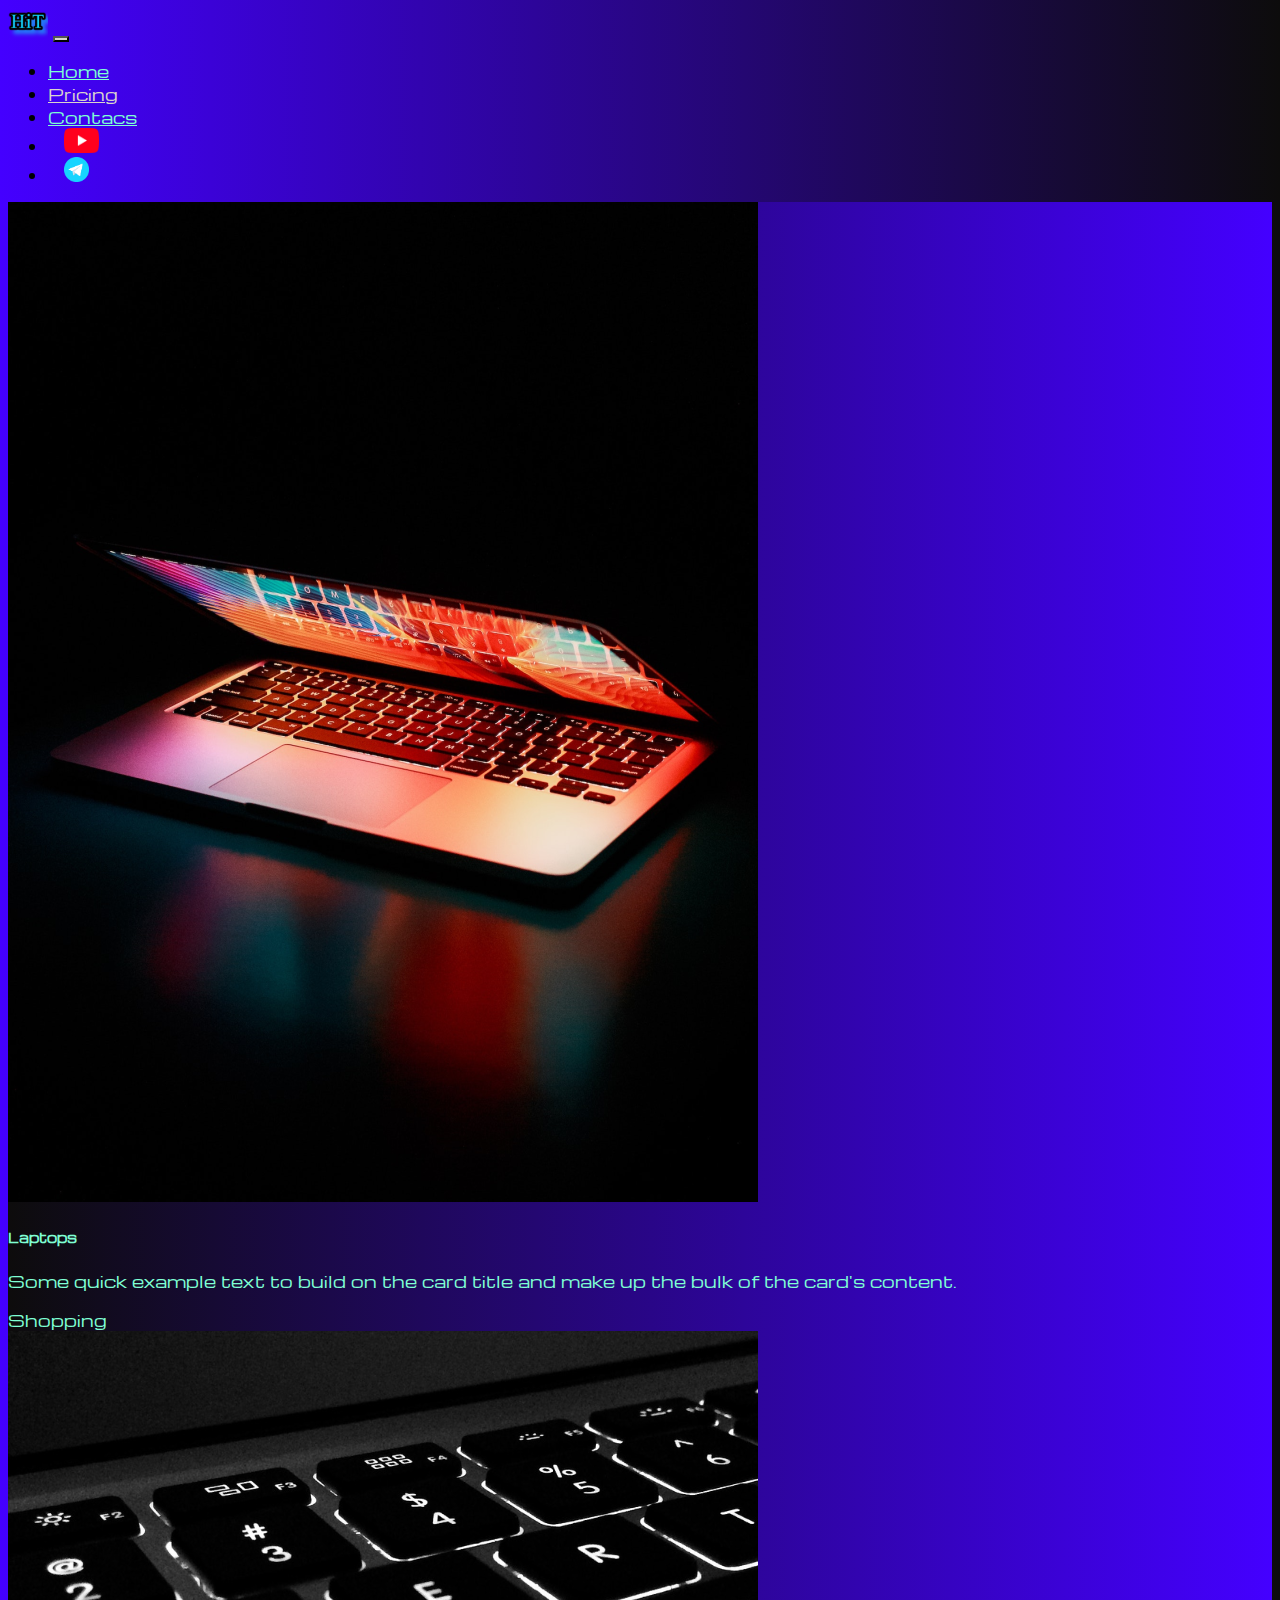
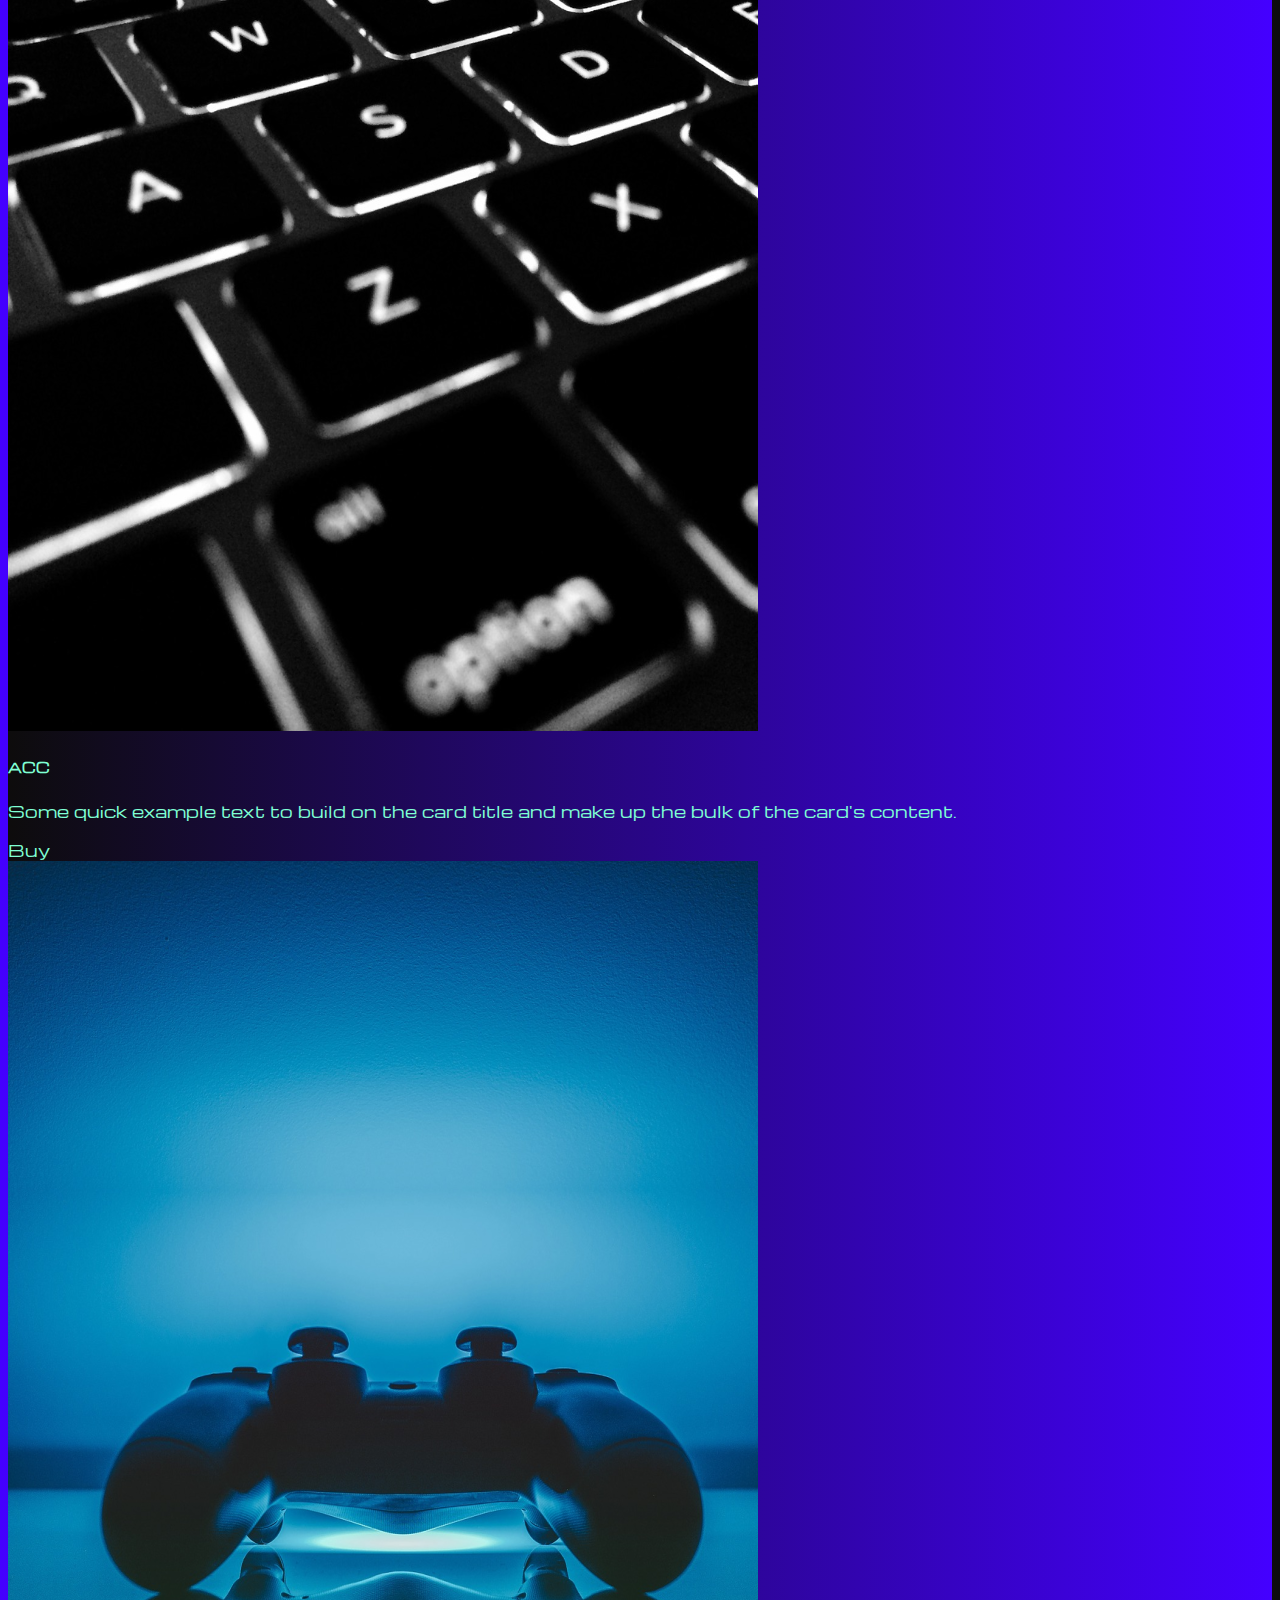
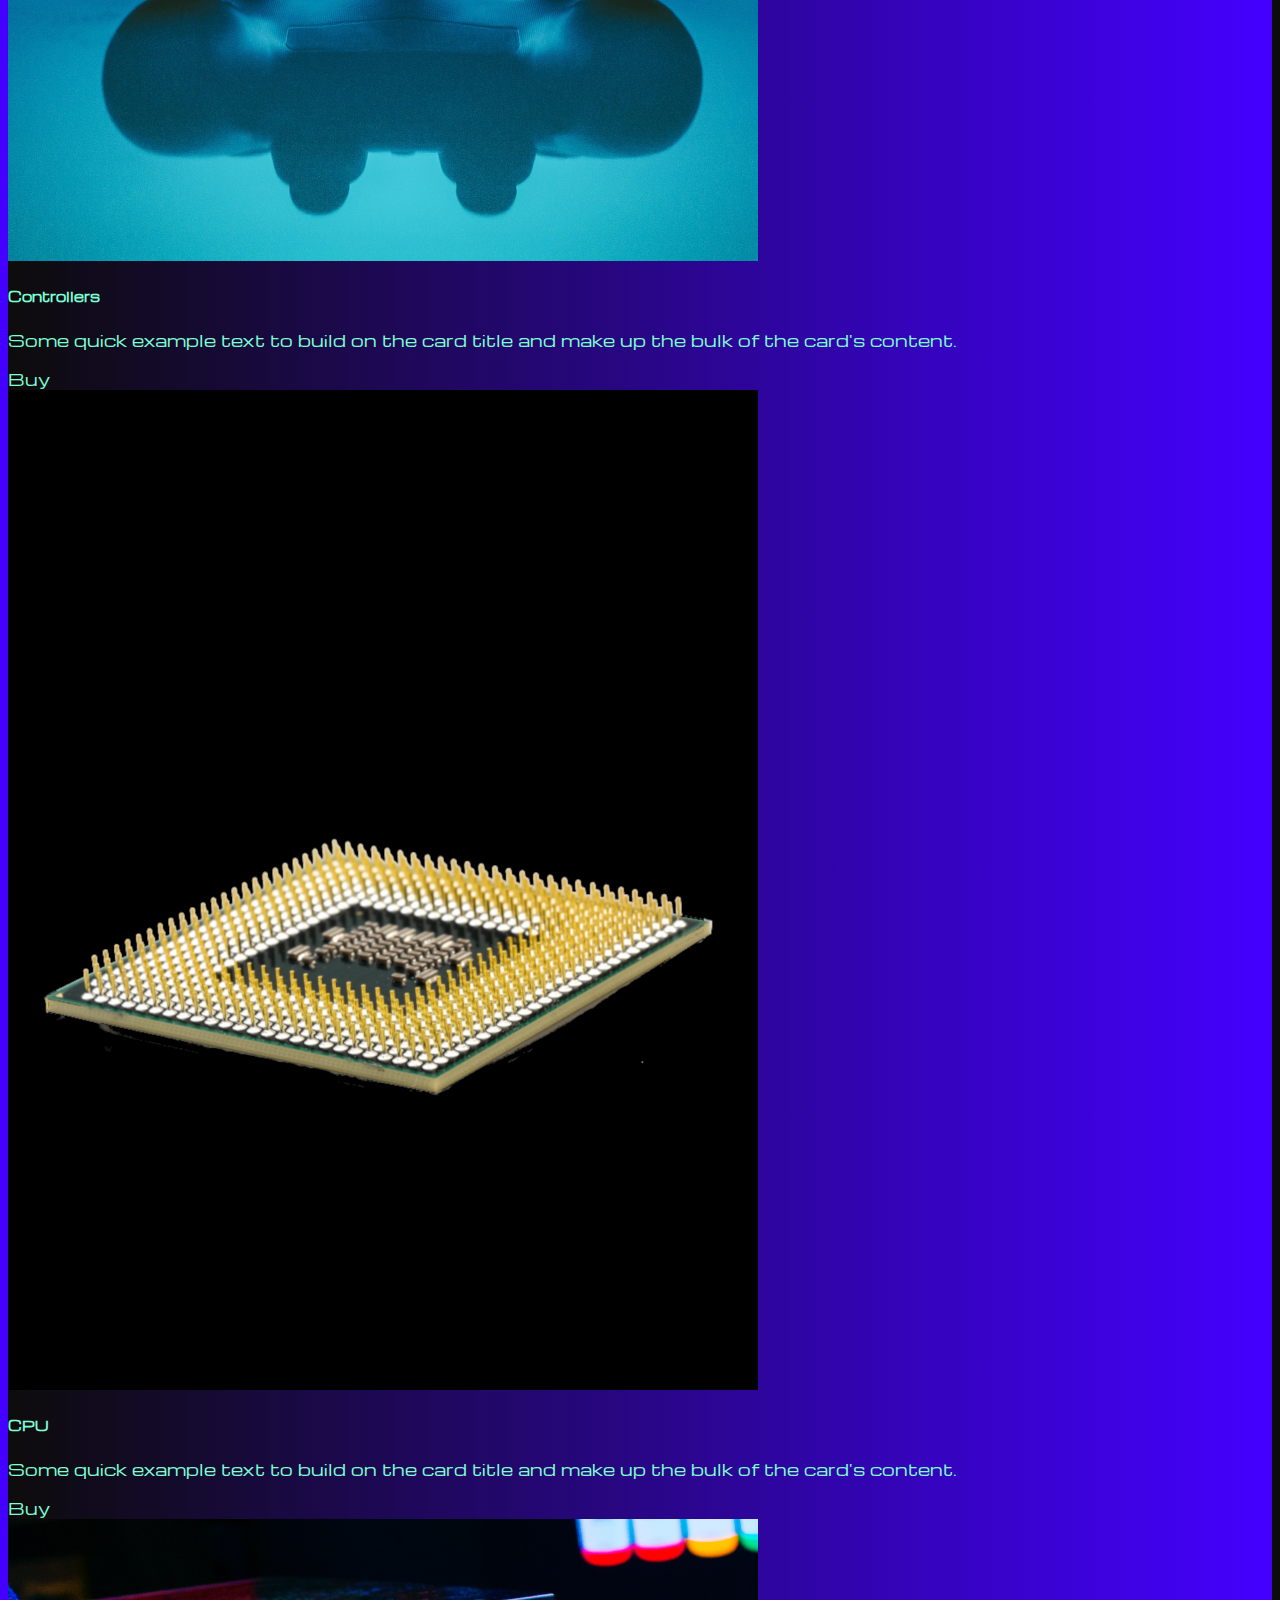
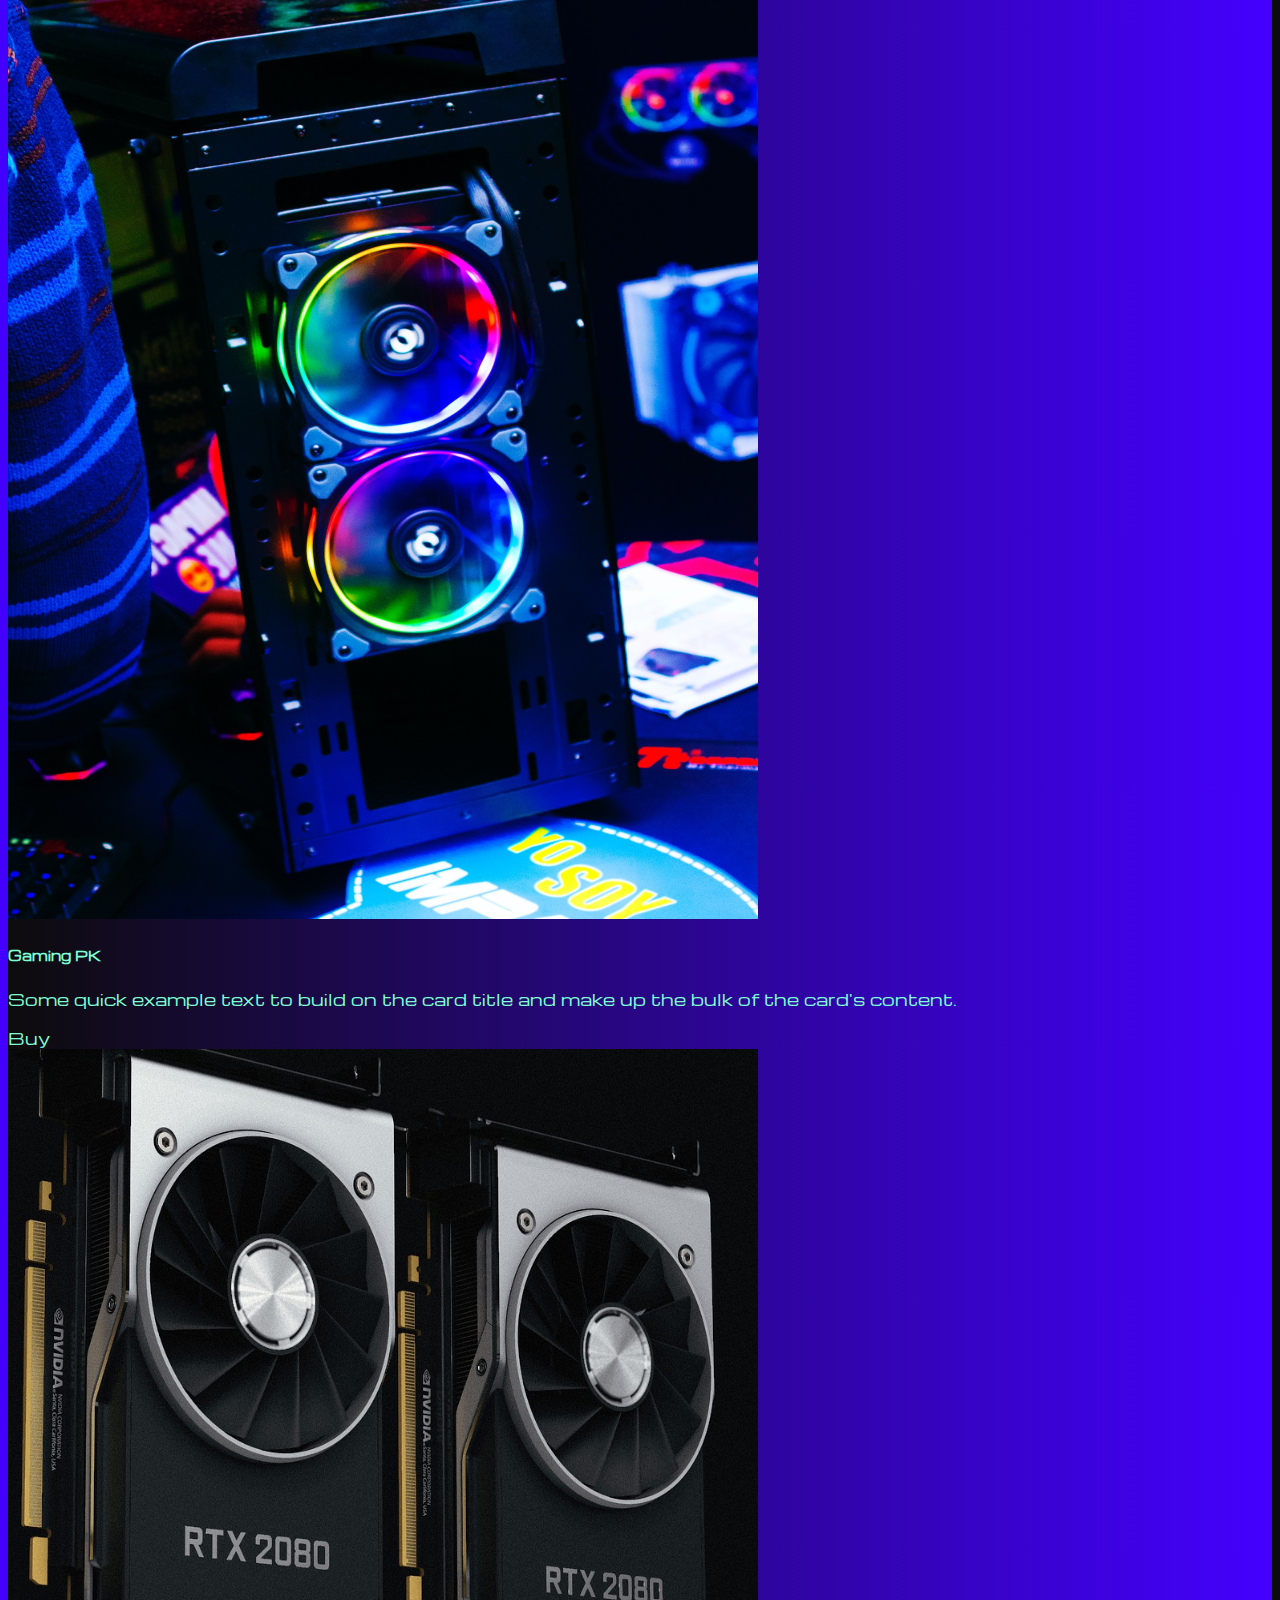
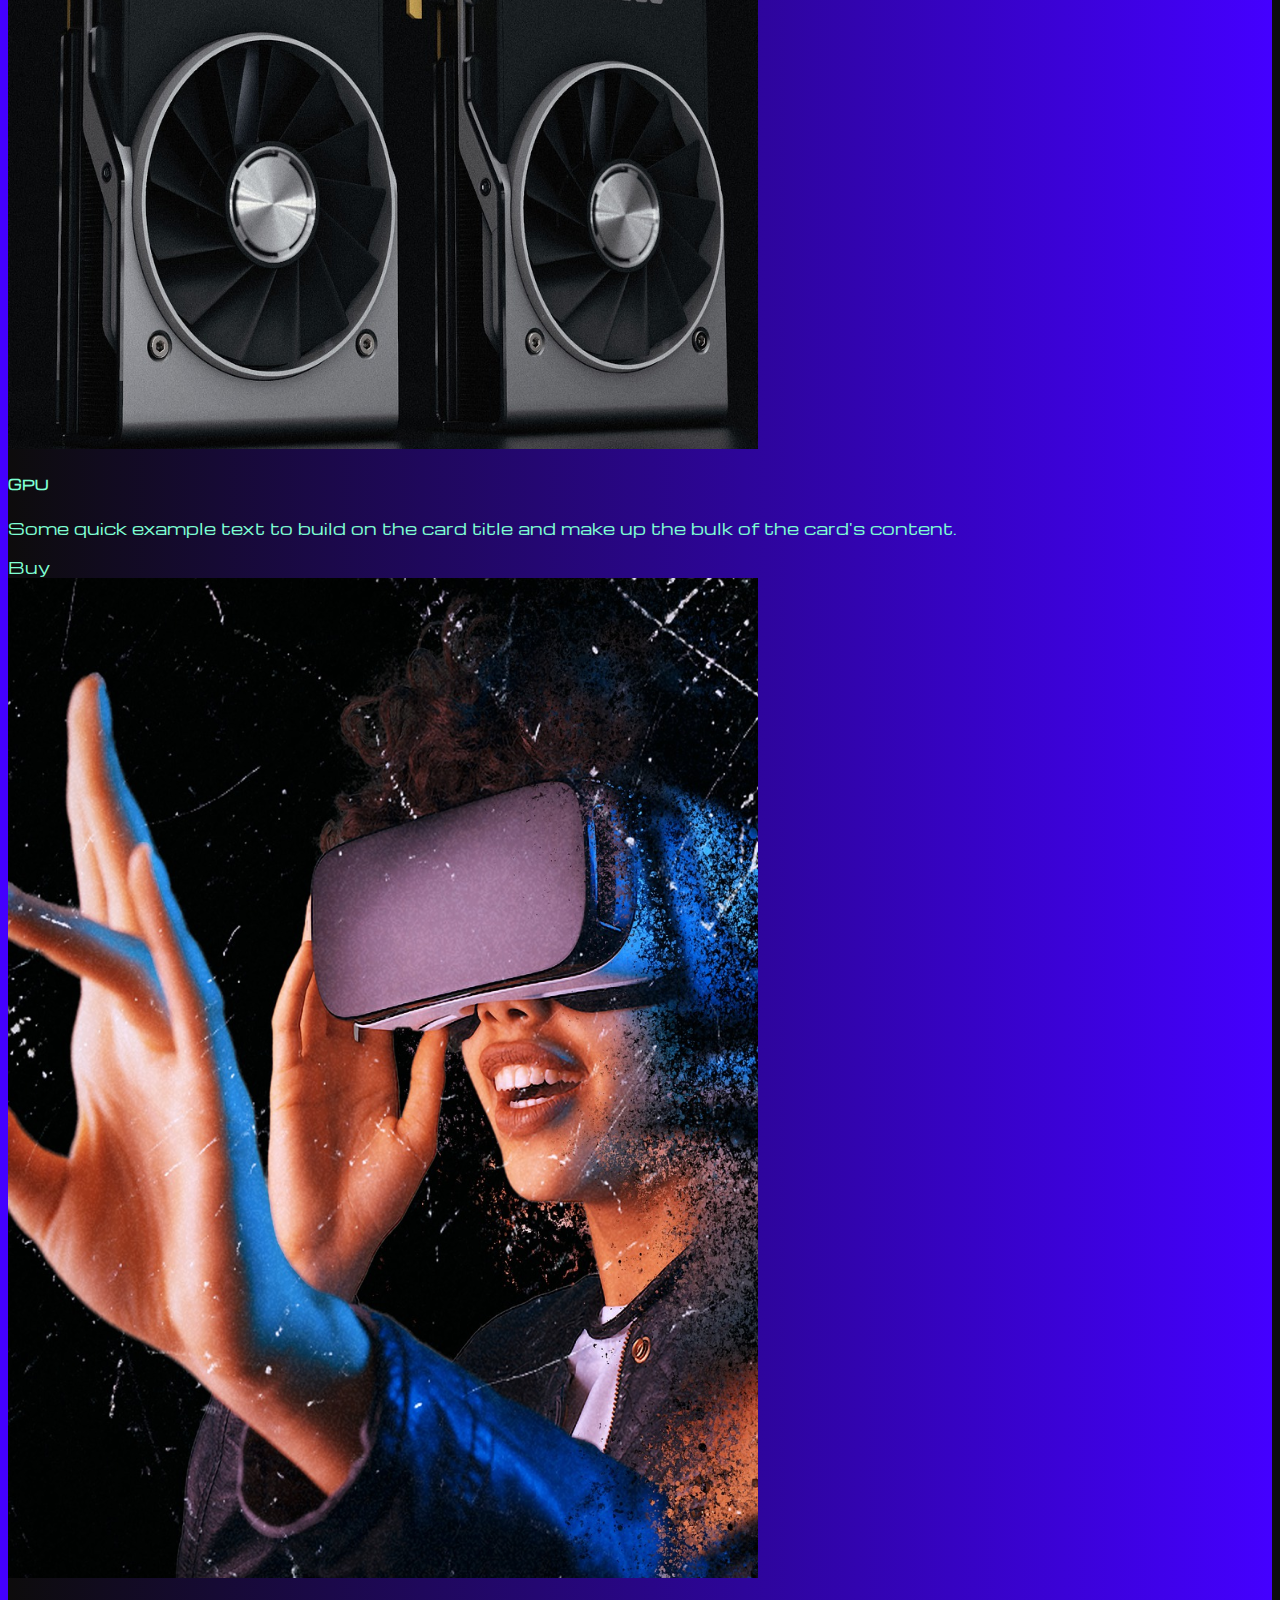
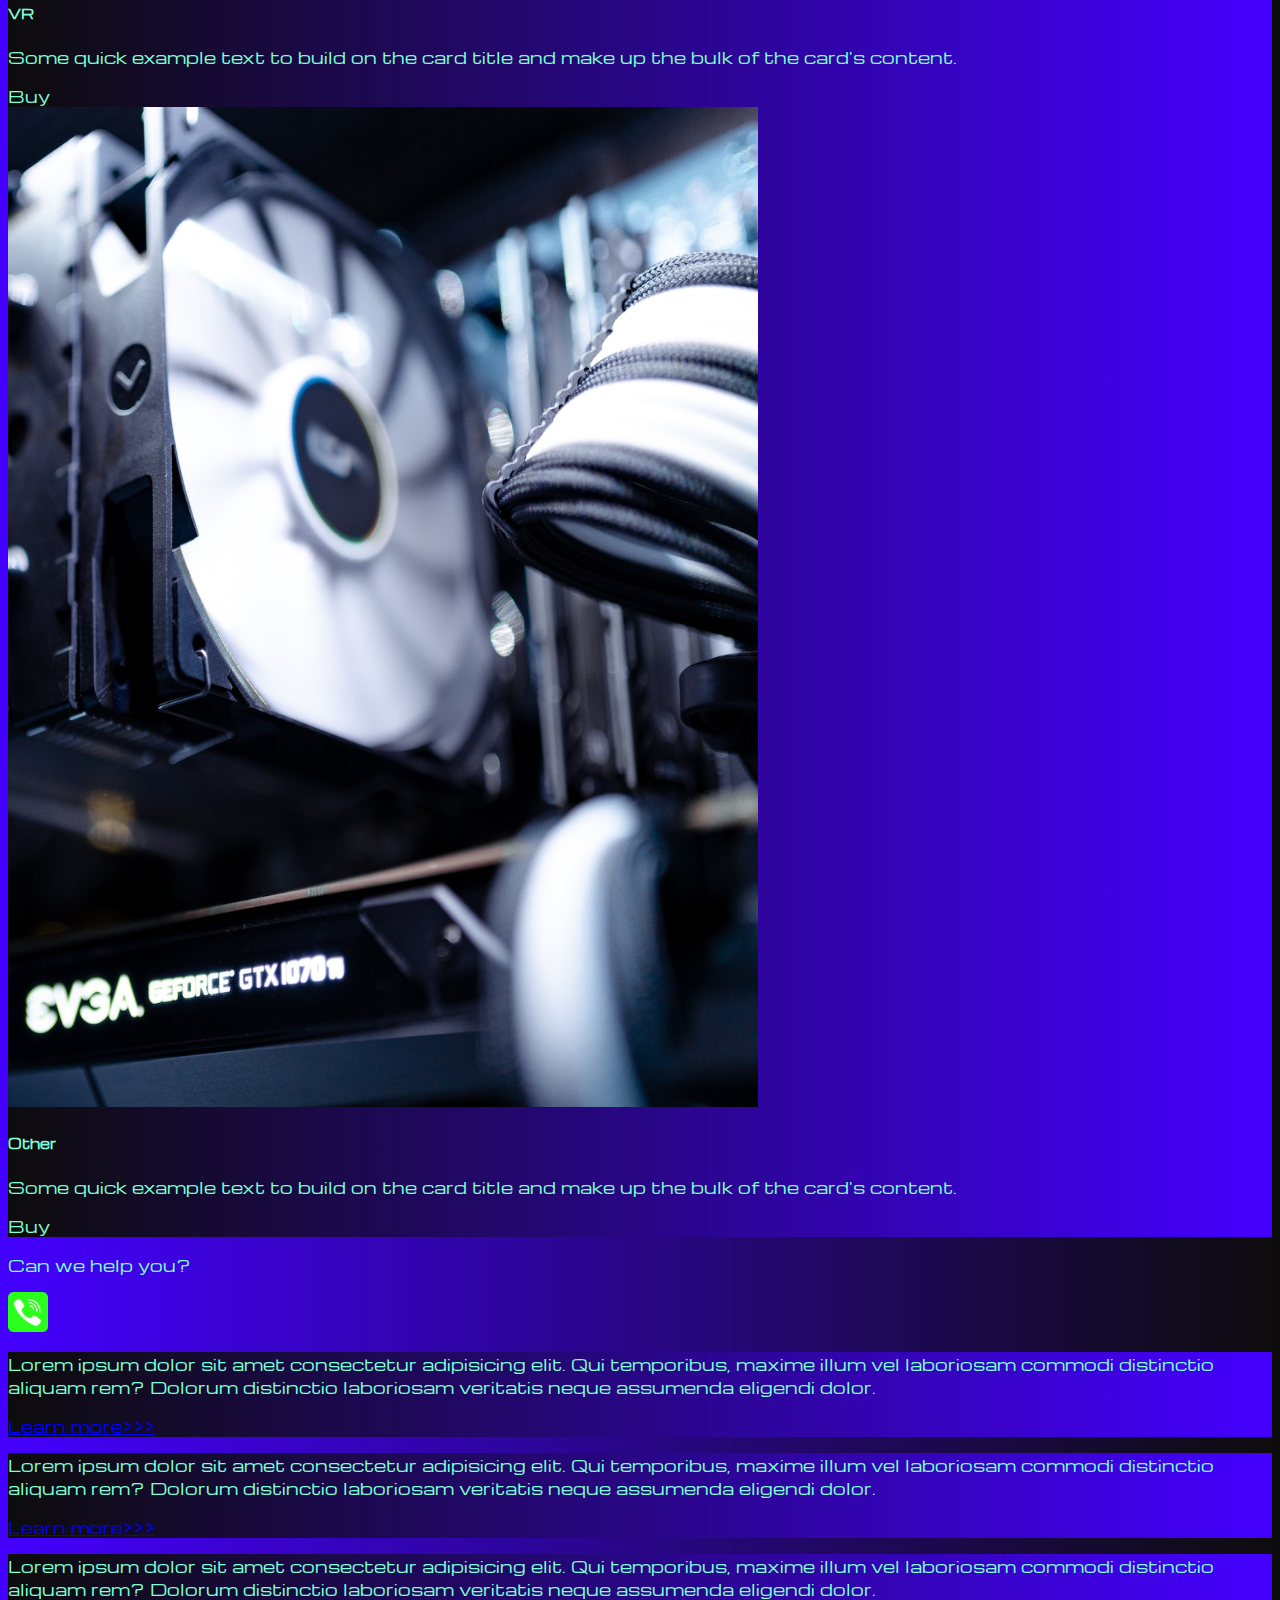
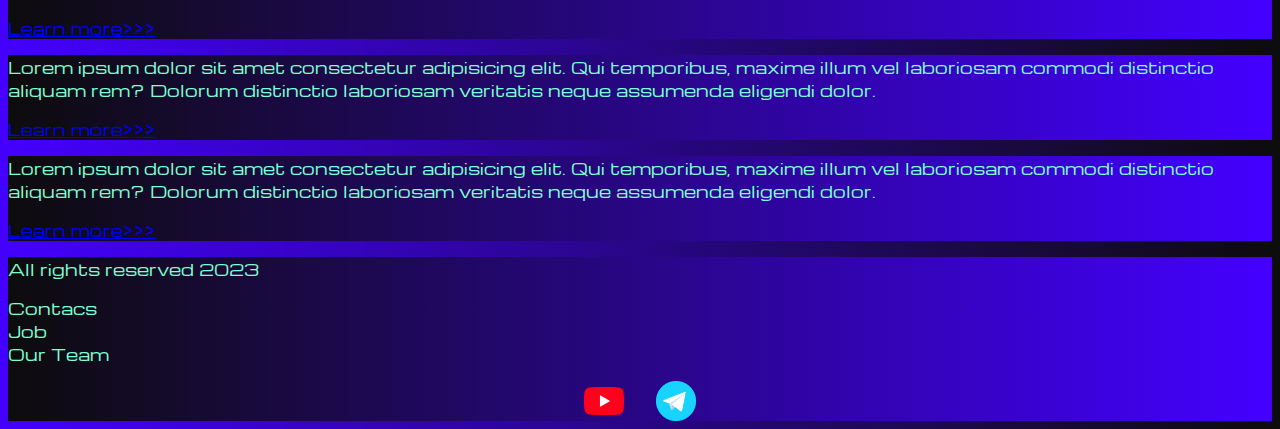
<file: pricing.html>
<!DOCTYPE html>
<html lang="en">
<head>
    <meta charset="UTF-8">
    <meta name="viewport" content="width=device-width, initial-scale=1.0">
    <link href="https://cdn.jsdelivr.net/npm/bootstrap@5.2.3/dist/css/bootstrap.min.css" rel="stylesheet" integrity="sha384-rbsA2VBKQhggwzxH7pPCaAqO46MgnOM80zW1RWuH61DGLwZJEdK2Kadq2F9CUG65" crossorigin="anonymous">
    <link rel="stylesheet" href="sourse/styles/mycss.css">

    <link rel="apple-touch-icon" sizes="180x180" href="sourse/icon/apple-touch-icon.png">
    <link rel="icon" type="image/png" sizes="32x32" href="sourse/icon/favicon-32x32.png">
    <link rel="icon" type="image/png" sizes="16x16" href="sourse/icon/favicon-16x16.png">
    <link rel="manifest" href="sourse/icon/site.webmanifest">


    <title>Hit</title>
</head>
<body>
    <!-- шапка - панелька -->
    <header>
        <nav class="navbar navbar-expand-lg bg-dark">
            <div class="container-fluid">
                <a class="navbar-brand" href="/"><img src="sourse/files/logo.png"></a>
                    <button class="navbar-toggler" type="button" data-bs-toggle="collapse" data-bs-target="#navbarNav" aria-controls="navbarNav" aria-expanded="false" aria-label="Toggle navigation">
                        <span class="navbar-toggler-icon"></span>
                    </button>
                <div class="collapse navbar-collapse" id="navbarNav">
                    <ul class="navbar-nav">
                    <li class="nav-item">
                        <a class="nav-link" aria-current="page" href="/">Home</a>
                    </li>
                    <li class="nav-item">
                        <a class="nav-link active" href="pricing.html">Pricing</a>
                    </li>
                    <li class="nav-item">
                        <a class="nav-link" href="pricing.html">Contacs</a>
                    </li>
                    <li class="nav-item">
                        <a class="nav-link" href="pricing.html">
                            <img style="width: 35px; margin-inline: 1em;" src="sourse/files/yt.png" alt="...">
                        </a>
                    </li>
                    <li class="nav-item">
                        <a class="nav-link" href="pricing.html">
                            <img style="width: 25px; margin-inline: 1em;" src="sourse/files/tg.png" alt="...">
                        </a>
                    </li>

                    </ul>
                </div>
            </div>
        </nav>
    </header>

    <!-- основной кантент -->
    <section>

<!-- mt-верх, mb- вниз, mx- в стороны, my- верх/низ, m- margin, p- padding
-0 -удалить отступ, -1  -0.25rem, -2  -0.5rem, -3  -1rem, -4 -1.5rem, -5 -3rem -->

        <div class="container-fluid my-4">

            <div class="row">
                <div class="col-lg-1">

                </div>

                <div class="col-lg-8 col-md-12">
                    <div class="row">
        
                        <!-- https://getbootstrap.com/docs/5.2/layout/grid/   тут настройки сетки -->
                        <div class="col-lg-4 col-md-6 mt-4">
                            <div class="card">
                            <a href="index.html"><img src="sourse/images/laptop.png" class="card-img-top" alt="OOPS!"></a>
                                <div class="card-body">
                                    <h5 class="card-title"><a href="index.html">Laptops</a></h5>
                                    <a href="index.html">
                                        <p class="card-text">Some quick example text to build on the card title and make up the bulk of the card's content.</p>
                                    </a>
                                    <a href="#" class="btn btn-primary">Shopping</a>
                                </div>
                            </div>
                        </div>
        
                        <div class="col-lg-4 col-md-6 mt-4">
                            <div class="card">
                            <img src="sourse/images/acc.png" class="card-img-top" alt="OOPS!">
                                <div class="card-body">
                                    <h5 class="card-title">ACC</h5>
                                    <p class="card-text">Some quick example text to build on the card title and make up the bulk of the card's content.</p>
                                    <a href="#" class="btn btn-primary">Buy</a>
                                </div>
                            </div>
                        </div>
        
                        <div class="col-lg-4 col-md-6 mt-4">
                            <div class="card">
                            <img src="sourse/images/controller.png" class="card-img-top" alt="OOPS!">
                                <div class="card-body">
                                    <h5 class="card-title">Controllers</h5>
                                    <p class="card-text">Some quick example text to build on the card title and make up the bulk of the card's content.</p>
                                    <a href="#" class="btn btn-primary">Buy</a>
                                </div>
                            </div>
                        </div>
                        
                        <div class="col-lg-4 col-md-6 mt-4">
                            <div class="card">
                            <img src="sourse/images/cpu.png" class="card-img-top" alt="OOPS!">
                                <div class="card-body">
                                    <h5 class="card-title">CPU</h5>
                                    <p class="card-text">Some quick example text to build on the card title and make up the bulk of the card's content.</p>
                                    <a href="#" class="btn btn-primary">Buy</a>
                                </div>
                            </div>
                        </div>

                        <div class="col-lg-4 col-md-6 mt-4">
                            <div class="card">
                            <img src="sourse/images/gaming pc.png" class="card-img-top" alt="OOPS!">
                                <div class="card-body">
                                    <h5 class="card-title">Gaming PK</h5>
                                    <p class="card-text">Some quick example text to build on the card title and make up the bulk of the card's content.</p>
                                    <a href="#" class="btn btn-primary">Buy</a>
                                </div>
                            </div>
                        </div>

                        <div class="col-lg-4 col-md-6 mt-4">
                            <div class="card">
                            <img src="sourse/images/gpu.png" class="card-img-top" alt="OOPS!">
                                <div class="card-body">
                                    <h5 class="card-title">GPU</h5>
                                    <p class="card-text">Some quick example text to build on the card title and make up the bulk of the card's content.</p>
                                    <a href="#" class="btn btn-primary">Buy</a>
                                </div>
                            </div>
                        </div>

                        <div class="col-lg-4 col-md-6 mt-4">
                            <div class="card">
                            <img src="sourse/images/vr.png" class="card-img-top" alt="OOPS!">
                                <div class="card-body">
                                    <h5 class="card-title">VR</h5>
                                    <p class="card-text">Some quick example text to build on the card title and make up the bulk of the card's content.</p>
                                    <a href="#" class="btn btn-primary">Buy</a>
                                </div>
                            </div>
                        </div>

                        <div class="col-lg-4 col-md-6 mt-4">
                            <div class="card">
                            <img src="sourse/images/other.png" class="card-img-top" alt="OOPS!">
                                <div class="card-body">
                                    <h5 class="card-title">Other</h5>
                                    <p class="card-text">Some quick example text to build on the card title and make up the bulk of the card's content.</p>
                                    <a href="#" class="btn btn-primary">Buy</a>
                                </div>
                            </div>
                        </div>       
        
                    </div>

                    <div class="col-lg-12 col-md-12 text-center mt-4">
                        <p>Can we help you?</p>
                    </div>
                    <div class="col-lg-12 col-md-12 text-center">
                        <img class="col-anim" style="width: 40px;" src="sourse/files/phone.png" alt="...">
                    </div>

                </div>

                <div class="col-lg-3 col-md-12">

                    <div class="row px-2">

                        <div class="col-lg-12 sidebar my-4">
                            <p>Lorem ipsum dolor sit amet consectetur adipisicing elit. Qui temporibus, maxime illum vel laboriosam commodi distinctio aliquam rem? Dolorum distinctio laboriosam veritatis neque assumenda eligendi dolor. <p><a href="#">Learn more>>></a></p></p>
                        </div>

                        <div class="col-lg-12 sidebar my-4">
                            <p>Lorem ipsum dolor sit amet consectetur adipisicing elit. Qui temporibus, maxime illum vel laboriosam commodi distinctio aliquam rem? Dolorum distinctio laboriosam veritatis neque assumenda eligendi dolor. <p><a href="#">Learn more>>></a></p></p>
                        </div>

                        <div class="col-lg-12 sidebar my-4">
                            <p>Lorem ipsum dolor sit amet consectetur adipisicing elit. Qui temporibus, maxime illum vel laboriosam commodi distinctio aliquam rem? Dolorum distinctio laboriosam veritatis neque assumenda eligendi dolor. <p><a href="#">Learn more>>></a></p></p>
                        </div>

                        <div class="col-lg-12 sidebar my-4">
                            <p>Lorem ipsum dolor sit amet consectetur adipisicing elit. Qui temporibus, maxime illum vel laboriosam commodi distinctio aliquam rem? Dolorum distinctio laboriosam veritatis neque assumenda eligendi dolor. <p><a href="#">Learn more>>></a></p></p>
                        </div>

                        <div class="col-lg-12 sidebar my-4">
                            <p>Lorem ipsum dolor sit amet consectetur adipisicing elit. Qui temporibus, maxime illum vel laboriosam commodi distinctio aliquam rem? Dolorum distinctio laboriosam veritatis neque assumenda eligendi dolor. <p><a href="#">Learn more>>></a></p></p>
                        </div>

                    </div>

                </div>


            </div>
        </div>

    </section>


    <footer class="mt-4">
        <div class="container-fluid">
            <div class="row">
                <div class="col-lg-4 col-md-12 footer-text text-center">
                    <p>All rights reserved 2023</p>
                </div>
                <div class="col-lg-4 col-md-12 footer-text text-center">
                    <p>Contacs<br>Job<br>Our Team</p>
                </div>
                <div class="col-lg-4 col-md-12 media-links ">
                    <img style="width: 40px; margin-inline: 1em;" src="sourse/files/yt.png" alt="...">
                    <img style="width: 40px; margin-inline: 1em;" src="sourse/files/tg.png" alt="...">
                </div>


            </div>
        </div>
        
    </footer>

      <script src="https://cdn.jsdelivr.net/npm/bootstrap@5.2.3/dist/js/bootstrap.bundle.min.js" integrity="sha384-kenU1KFdBIe4zVF0s0G1M5b4hcpxyD9F7jL+jjXkk+Q2h455rYXK/7HAuoJl+0I4" crossorigin="anonymous"></script>
</body>
</html>
</file>
<file: sourse/styles/mycss.css>
@import url('https://fonts.googleapis.com/css?family=Michroma&display=swap');

body {
    font-family: Michroma, serif;
    background: linear-gradient(90deg, #4400ff 0%, #0d0c0c 100%);
}

p {
    color: aquamarine;
}

.nav-link {
    color: aquamarine;
}


.navbar-nav .nav-link.active {
    color: rgb(218, 212, 205);
}

.navbar-brand img {
    width: 40px;
}

.navbar-toggler {
    background-color: rgb(218, 212, 205);   
}


.sidebar {
    color:aquamarine;
    background: linear-gradient(270deg, #4400ff 0%, #0d0c0c 100%);

}

.card {
    background: linear-gradient(270deg, #4400ff 0%, #0d0c0c 100%);
    color: aquamarine;
}

.card a {
    text-decoration: none;
    color: aquamarine;
}

/* центрировать по Х и по У */
.slide-text,
.footer-text {
    color:aquamarine;
    margin: auto auto;
}

footer,
.btn-outline-primary {
    background: linear-gradient(270deg, #4400ff 0%, #0d0c0c 100%);

}
.media-links {
    display: flex;
    justify-content: center;
    align-items: center;
}




.col-anim {
    animation: myAnim 2s cubic-bezier(0.68, -0.6, 0.32, 1.6) 0s infinite normal none;

}
@keyframes myAnim {
	0%,
	100% {
		transform: translateX(0%);
		transform-origin: 50% 50%;
	}

	15% {
		transform: translateX(-30px) rotate(-6deg);
	}

	30% {
		transform: translateX(15px) rotate(6deg);
	}

	45% {
		transform: translateX(-15px) rotate(-3.6deg);
	}

	60% {
		transform: translateX(9px) rotate(2.4deg);
	}

	75% {
		transform: translateX(-6px) rotate(-1.2deg);
	}
}


@media (max-width: 755px) {
    .carousel-indicators {
        display: none;
    }
}
</file>
